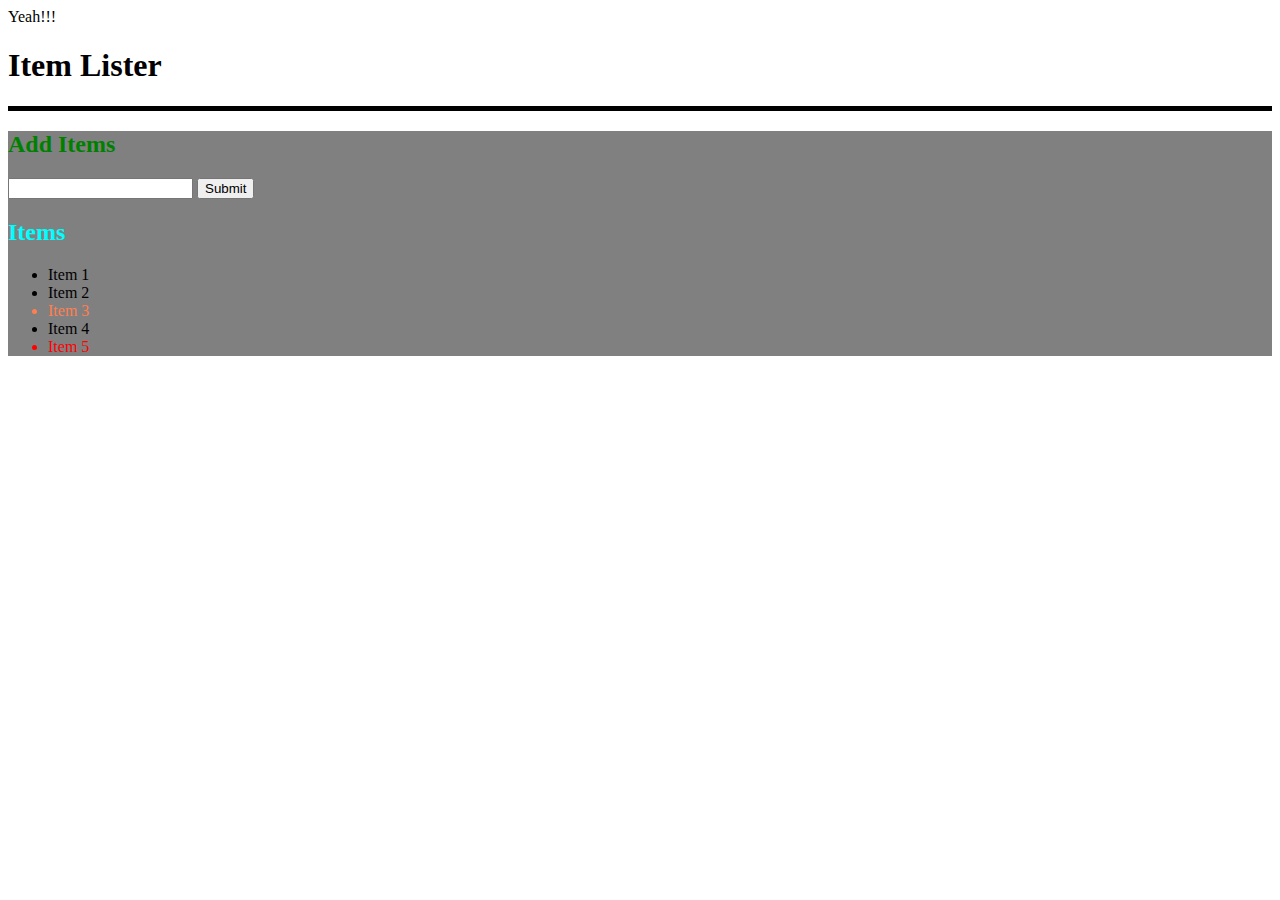
<file: index.html>
<!DOCTYPE html>
<html lang="en">
<head>
  <meta charset="UTF-8">
  <meta name="viewport" content="width=device-width, initial-scale=1.0">
  <meta http-equiv="X-UA-Compatible" content="ie=edge">
  <link rel="stylesheet" href="https://maxcdn.bootstrapcdn.com/bootstrap/4.0.0-beta/css/bootstrap.min.css" integrity="sha384-/Y6pD6FV/Vv2HJnA6t+vslU6fwYXjCFtcEpHbNJ0lyAFsXTsjBbfaDjzALeQsN6M" crossorigin="anonymous">
  <title>Item Lister</title>
</head>
<body>
  <header id="main-header" class="bg-success text-white p-4 mb-3">
    <div class="container">
      <h1 id="header-title">Item Lister <span style="display:none">123</span></h1>
    </div>
  </header>
  <div class="container">
   <div id="main" class="card card-body">
    <h2 class="title" style="color:green"><b>Add Items</b></h2>
    <form class="form-inline mb-3">
      <input type="text" class="form-control mr-2">
      <input type="submit" class="btn btn-dark" value="Submit">
    </form>
    <h2 class="title">Items</h2>
    <ul id="items" class="list-group">
      <li class="list-group-item">Item 1</li>
      <li class="list-group-item">Item 2</li>
      <li class="list-group-item">Item 3</li>
      <li class="list-group-item">Item 4</li>
      <li>Item 5</li>
    </ul>
   </div>
  </div>
<script src="dom.js"></script>
</body>
</html>
</file>
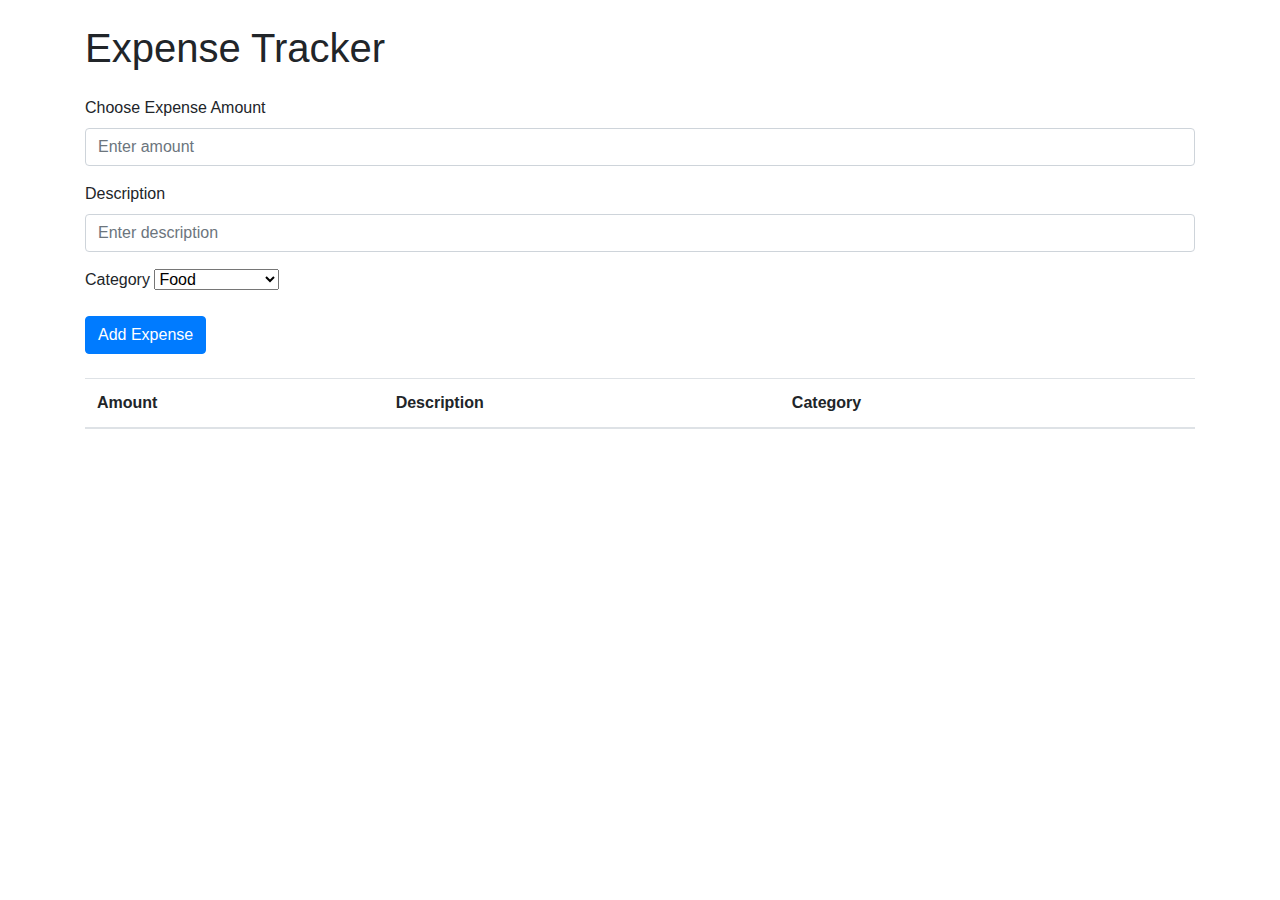
<file: ExpTracker.html>
<!DOCTYPE html>
<html>
  <head>
    <title>Expense Tracker</title>
    <link rel="stylesheet" href="https://stackpath.bootstrapcdn.com/bootstrap/4.5.2/css/bootstrap.min.css">
  </head>
  <body>
    <div class="container mt-4">
      <h1 class="mb-4">Expense Tracker</h1>
      <form>
        <div class="form-group">
          <label for="amount">Choose Expense Amount</label>
          <input type="number" class="form-control" id="amount" placeholder="Enter amount">
        </div>
        <div class="form-group">
          <label for="description">Description</label>
          <input type="text" class="form-control" id="description" placeholder="Enter description">
        </div>
        <div class="form-group">
          <label for="category">Category</label>
          <select id="category" name="category">
            <option value="food">Food</option>
            <option value="transportation">Transportation</option>
            <option value="utilities">Utilities</option>
            <option value="entertainment">Entertainment</option>
            <option value="others">Others</option>
          </select>
        </div>
        <button type="submit" class="btn btn-primary" id="addExpenseBtn">Add Expense</button>
      </form>
      <table class="table mt-4">
        <thead>
          <tr>
            <th>Amount</th>
            <th>Description</th>
            <th>Category</th>
            <th></th>
          </tr>
        </thead>
        <tbody id="expenseList">
        </tbody>
      </table>
    </div>

    <script src="https://code.jquery.com/jquery-3.5.1.slim.min.js"></script>
    <script src="https://cdn.jsdelivr.net/npm/@popperjs/core@2.10.3/dist/umd/popper.min.js"
      integrity="sha256-ja4Xm1bKQJCE+1Wc3XxwqIyT6+HkIVo94Yx5Z3O1N/8="
      crossorigin="anonymous"></script>
    <script src="https://stackpath.bootstrapcdn.com/bootstrap/4.5.2/js/bootstrap.min.js"></script>
    <script src="ExpTracker.js"></script>
  </body>
</html>
</file>
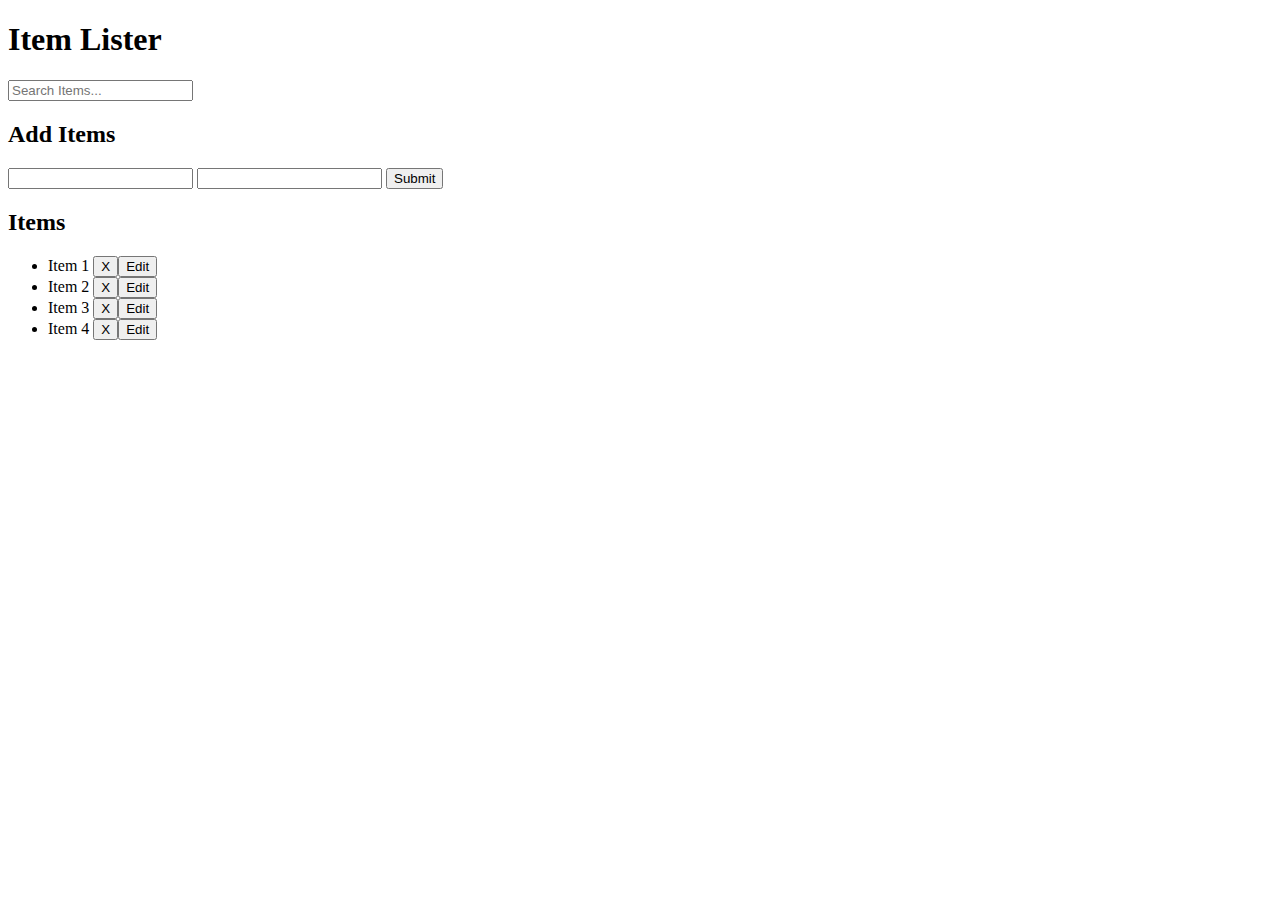
<file: ItemLister.html>
<!DOCTYPE html>
<html lang="en">
<head>
  <meta charset="UTF-8">
  <meta name="viewport" content="width=device-width, initial-scale=1.0">
  <meta http-equiv="X-UA-Compatible" content="ie=edge">
  <link rel="stylesheet" href="https://maxcdn.bootstrapcdn.com/bootstrap/4.0.0-beta/css/bootstrap.min.css" integrity="sha384-/Y6pD6FV/Vv2HJnA6t+vslU6fwYXjCFtcEpHbNJ0lyAFsXTsjBbfaDjzALeQsN6M" crossorigin="anonymous">
  <title>Item Lister</title>
</head>
<body>
<header id="main-header" class="bg-success text-white p-4 mb-3">
  <div class="container">
    <div class="row">
      <div class="col-md-6">
          <h1 id="header-title">Item Lister</h1>
      </div>
      <div class="col-md-6 align-self-center">
          <input type="text" class="form-control" id="filter" placeholder="Search Items...">
      </div>
    </div>
  </div>
</header>
<div class="container">
 <div id="main" class="card card-body">
  <h2 class="title">Add Items</h2>
  <form id="addForm" class="form-inline mb-3">
    <input type="text" class="form-control mr-2" id="item">
    <input type="text" class="form-control mr-2" id="description">
    <input type="submit" class="btn btn-dark" value="Submit">
  </form>
  <h2 class="title">Items</h2>
  <ul id="items" class="list-group">
    <li class="list-group-item">Item 1 <button class="btn btn-danger btn-sm float-right delete">X</button><button class="btn btn-danger btn-sm float-right edit">Edit</button></li>
    <li class="list-group-item">Item 2 <button class="btn btn-danger btn-sm float-right delete">X</button><button class="btn btn-danger btn-sm float-right edit">Edit</button></li>
    <li class="list-group-item">Item 3 <button class="btn btn-danger btn-sm float-right delete">X</button><button class="btn btn-danger btn-sm float-right edit">Edit</button></li>
    <li class="list-group-item">Item 4 <button class="btn btn-danger btn-sm float-right delete">X</button><button class="btn btn-danger btn-sm float-right edit">Edit</button></li>
  </ul>
 </div>
</div>
<script src="main.js"></script>
</body>
</html>
</file>
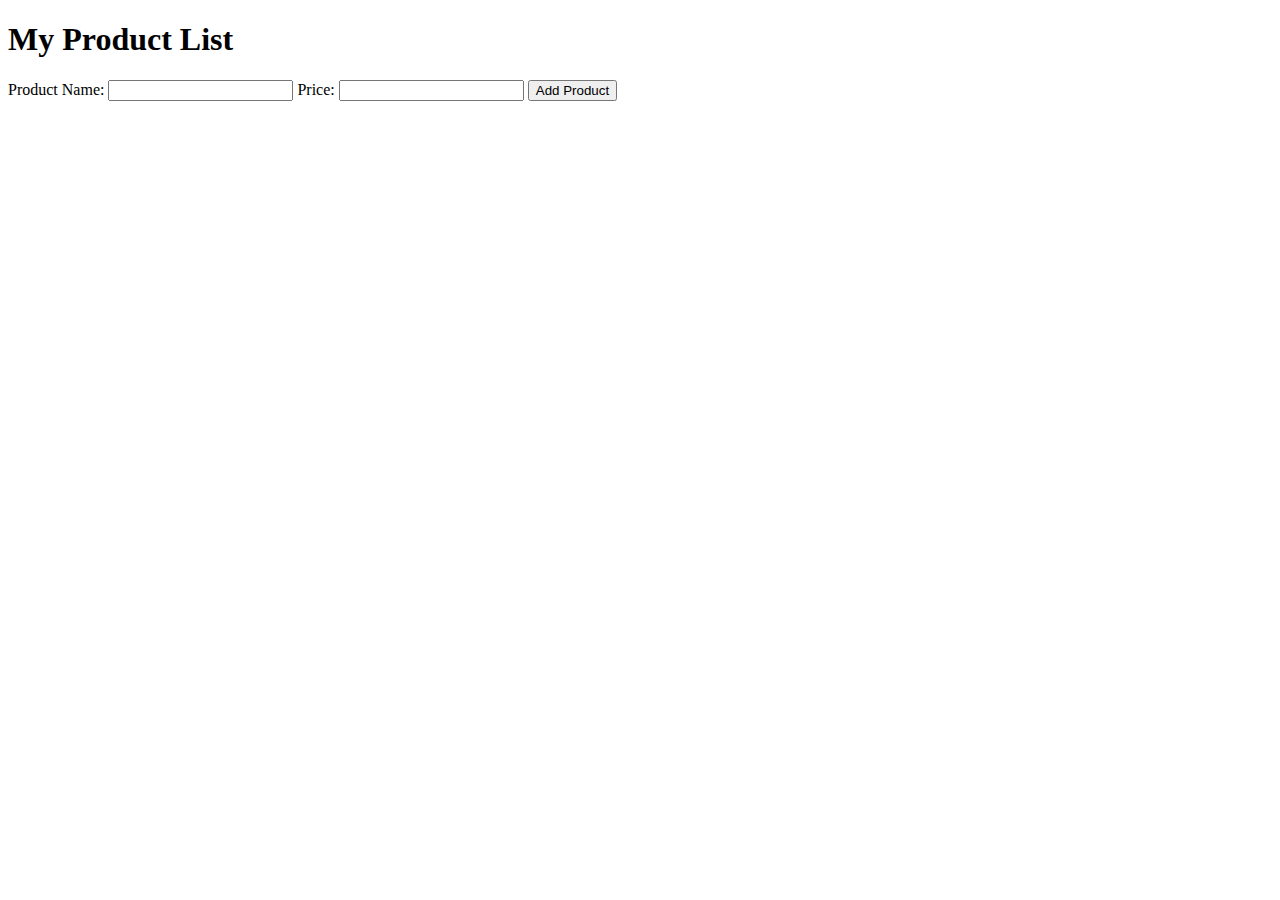
<file: ProductList.html>
<!DOCTYPE html>
<html>
<head>
	<title>My Product List</title>
  <link href="ProductList.css">
</head>
<body>
	<header>
		<h1>My Product List</h1>
	</header>

	<main>
		<div id="product-list">
			<!-- Product list will be displayed here -->
		</div>

		<form id="add-product-form">
			<label for="product-name">Product Name:</label>
			<input type="text" id="product-name" name="product-name">

			<label for="product-price">Price:</label>
			<input type="text" id="product-price" name="product-price">

			<button type="submit">Add Product</button>
		</form>
	</main>
  <script src="ProductList.js"></script>
</body>
</html>
</file>
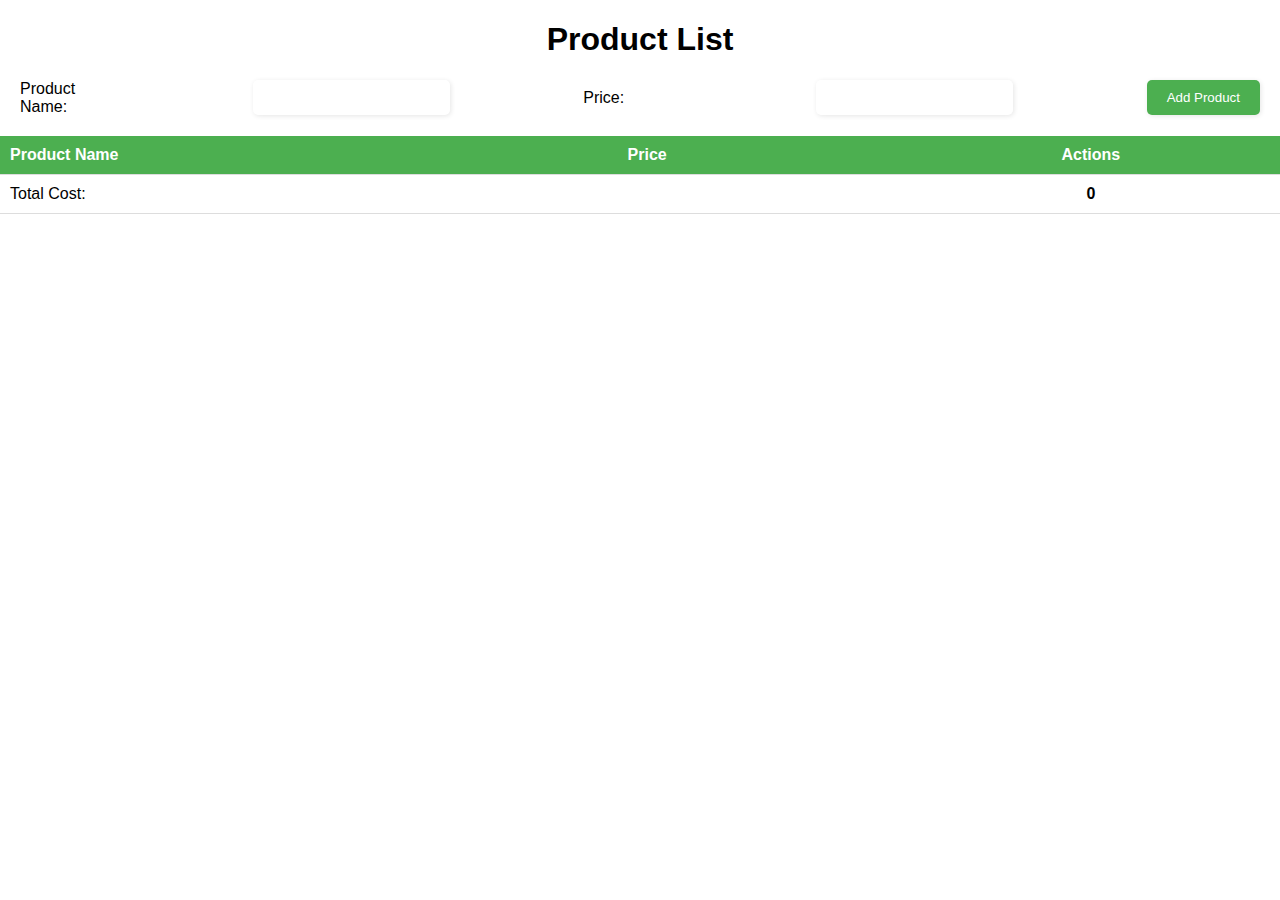
<file: ProductList2.html>
<!DOCTYPE html>
<html>
<head>
  <title>Product List</title>
  <meta charset="UTF-8">
  <meta name="viewport" content="width=device-width, initial-scale=1.0">
  <link rel="stylesheet" href="ProductList2.css">
</head>
<body>
  <h1>Product List</h1>
  <div>
    <form>
      <label for="product-name">Product Name:</label>
      <input type="text" id="product-name">
      <label for="product-price">Price:</label>
      <input type="number" id="product-price">
      <button type="button" id="add-product">Add Product</button>
    </form>
  </div>
  <table>
    <thead>
      <tr>
        <th>Product Name</th>
        <th>Price</th>
        <th>Actions</th>
      </tr>
    </thead>
    <tbody id="product-list">
    </tbody>
    <tfoot>
      <tr>
        <td colspan="2">Total Cost:</td>
        <td id="total-cost">0</td>
      </tr>
    </tfoot>
  </table>
  <script src="ProductList2.js"></script>
</body>
</html>
</file>
<file: ProductList.css>
body {
	font-family: Arial, sans-serif;
}

header {
	background-color: #333;
	color: #fff;
	padding: 20px;
}

main {
	max-width: 800px;
	margin: 0 auto;
	padding: 20px;
}

form {
	display: flex;
	flex-direction: row;
	align-items: center;
	margin-top: 20px;
}

label {
	margin-right: 10px;
}

input[type="text"] {
	padding: 10px;
	border: 1px solid #ccc;
	border-radius: 5px;
}

button[type="submit"] {
	padding: 10px;
	background-color: #333;
	color: #fff;
	border: none;
	border-radius: 5px;
	cursor: pointer;
}
</file>
<file: ProductList2.css>
body {
  font-family: Arial, sans-serif;
  margin: 0;
  padding: 0;
}

h1 {
  text-align: center;
}

form {
  display: flex;
  flex-direction: row;
  justify-content: space-between;
  align-items: center;
  margin: 20px;
}

label {
  width: 100px;
}

input {
  padding: 10px;
  border: none;
  border-radius: 5px;
  box-shadow: 1px 1px 5px rgba(0, 0, 0, 0.1);
}

button {
  padding: 10px 20px;
  background-color: #4CAF50;
  color: white;
  border: none;
  border-radius: 5px;
  box-shadow: 1px 1px 5px rgba(0, 0, 0, 0.1);
  cursor: pointer;
}

table {
  width: 100%;
  border-collapse: collapse;
  margin-top: 20px;
}

thead {
  background-color: #4CAF50;
  color: white;
}

th, td {
  padding: 10px;
  text-align: left;
  border-bottom: 1px solid #ddd;
}

th:last-child, td:last-child {
  text-align: center;
}

tfoot td:last-child {
  font-weight: bold;
}
</file>
